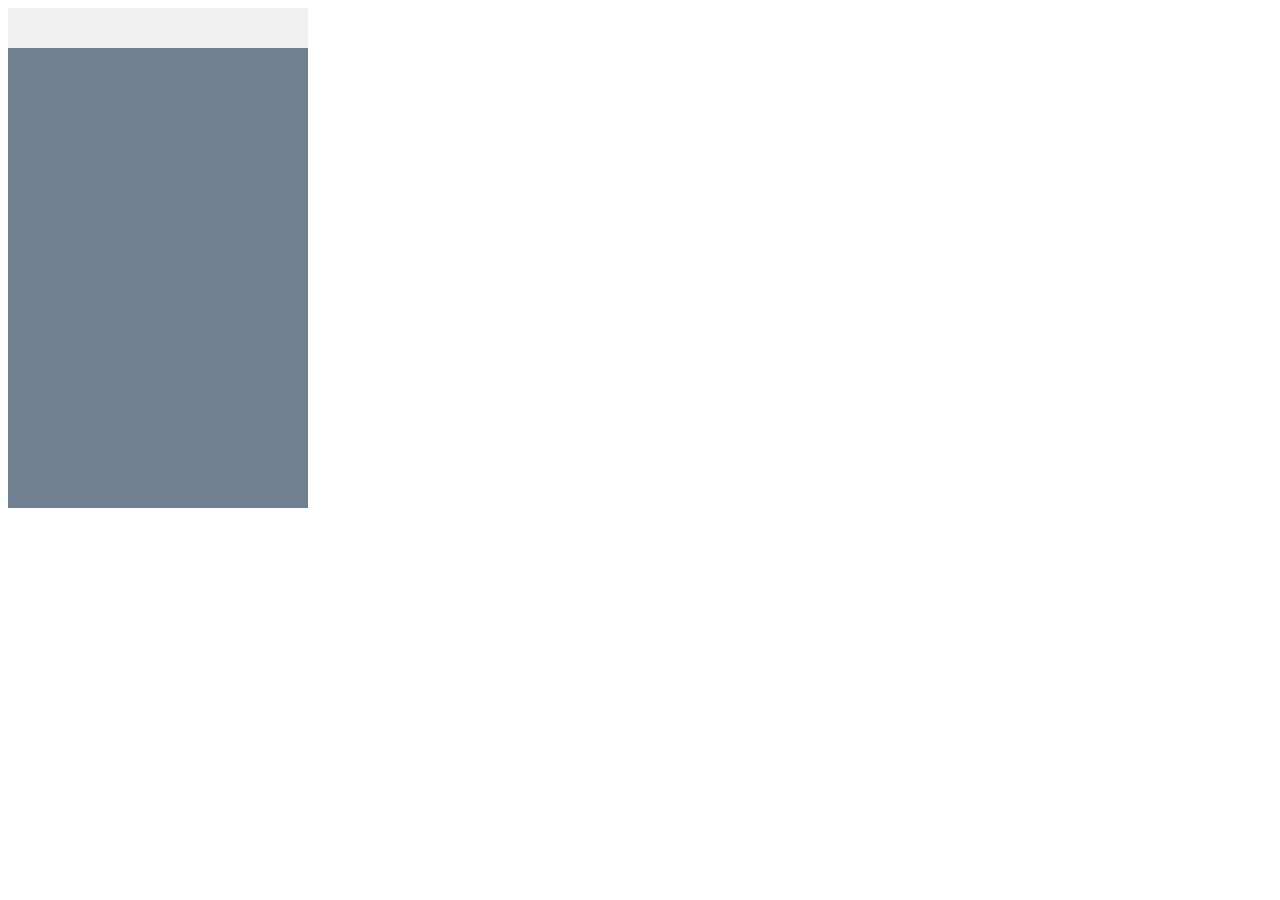
<file: AutoComplete/index.html>
<!DOCTYPE html>
<html lang="en">
<head>
    <meta charset="UTF-8">
    <meta http-equiv="X-UA-Compatible" content="IE=edge">
    <meta name="viewport" content="width=device-width, initial-scale=1.0">
    <link rel="stylesheet" href="./index.css">
    <script src="./autocomplete.js"></script>
    <title>Examples/AutoComplete</title>
</head>
<body>
    <div class="card">
        <div class="autocomplete">
            <input type="text" id="input1" class="inputcss" autocomplete="off">
        </div>
    </div>
    <script>
        let autocArray = ['a', 'ab', 'abc', 'abcd'];
        autocomplete(document.getElementById("input1"), autocArray);
    </script>
</body>
</html>
</file>
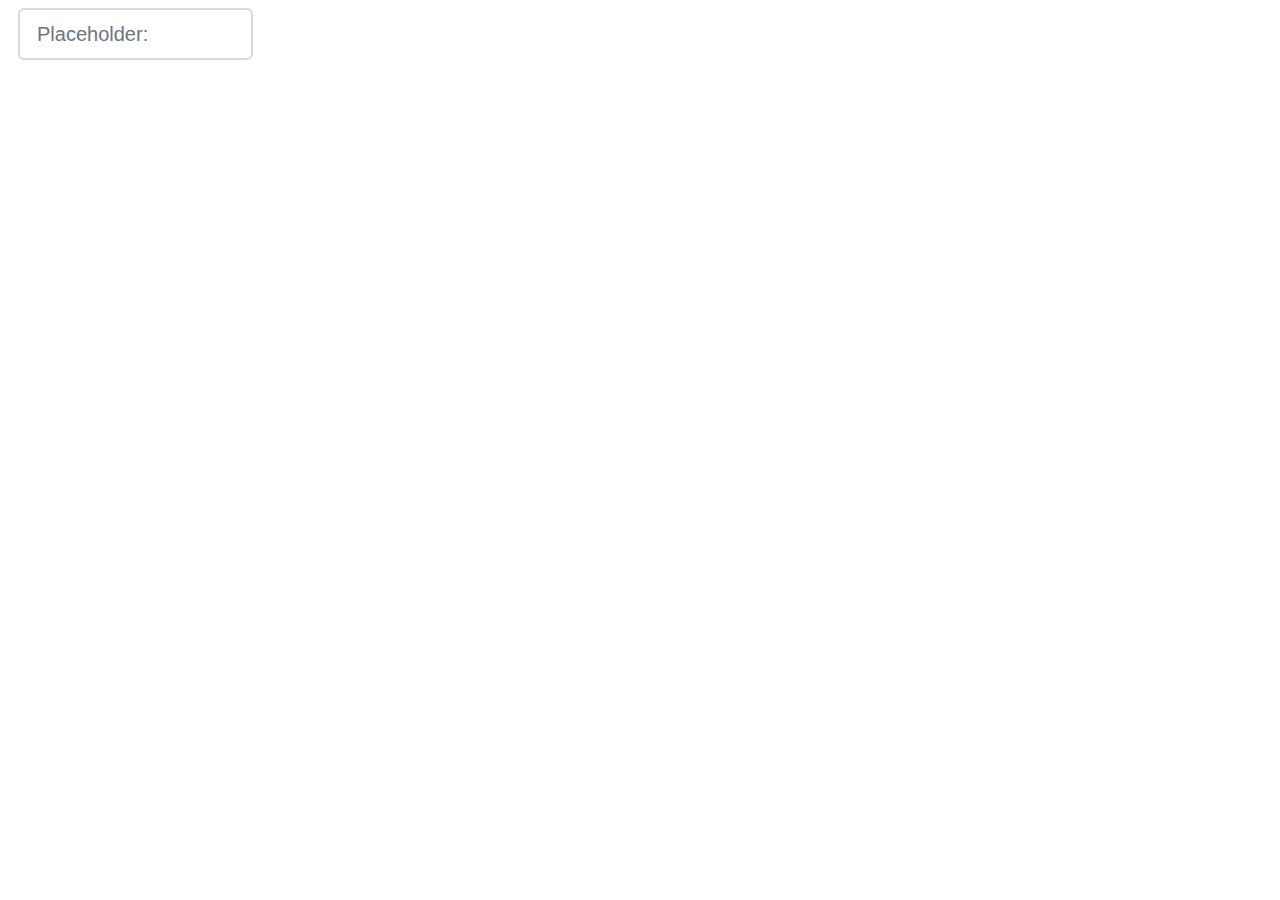
<file: Input-1/index.html>
<!DOCTYPE html>
<html lang="en">
<head>
    <meta charset="UTF-8">
    <meta http-equiv="X-UA-Compatible" content="IE=edge">
    <meta name="viewport" content="width=device-width, initial-scale=1.0">
    <title>Examples/Input-1</title>
    <link rel="stylesheet" href="./style.css">
</head>
<body>
    <div class="input1">
        <div class="input-block">
            <input type="text" name="input-text" id="input-text" required spellcheck="false">
            <span class="placeholder">
                Placeholder:
            </span>
        </div>
    </div>
</body>
</html>
</file>
<file: AutoComplete/index.css>
* { box-sizing: border-box; }
body {
    font: 16px Arial;
}

.card {
    width: 300px;
    height: 500px;
    background-color: slategrey;
}

.autocomplete {
    position: relative;
}
input {
    border: 1px solid transparent;
    background-color: #f1f1f1;
    padding: 10px;
    font-size: 16px;
}
input[type=text] {
    background-color: #f1f1f1;
    width: 100%;
}
input[type=submit] {
    background-color: DodgerBlue;
    color: #fff;
}
.autocomplete-items {
    position: absolute;
    border: 1px solid #d4d4d4;
    border-bottom: none;
    border-top: none;
    z-index: 99;
    top: 100%;
    left: 0;
    right: 0;
}
.autocomplete-items div {
    padding: 10px;
    cursor: pointer;
    background-color: #fff;
    border-bottom: 1px solid #d4d4d4;
}
.autocomplete-items div:hover {
    background-color: #e9e9e9;
}
.autocomplete-active {
    background-color: DodgerBlue !important;
    color: #ffffff;
}
</file>
<file: Input-1/style.css>
div.input-block {
    position: relative;
}
div.input-block input {
    font-weight: 500;
    font-size: 15px;
    height: 24px;
    color: #495055;
    width: auto;
    max-width: 300px;
    padding: 12px 16px;
    border-radius: 6px;
    border: 2px solid  #D9D9D9;
    transition: all 0.2s;
    outline:none;
}
div.input-block span.placeholder {
    position: absolute;
    margin: 15px 0;
    padding: 0 4px;
    font-family: Roboto, sans-serif;
    color:  #6c757d;
    display: flex;
    align-items: center;
    font-size: 20px;
    top: 0;
    left: 15px;
    transition: all 0.2s;
    transform-origin: 0% 0%;
    background: none;
    pointer-events: none;
}
div.input-block input:valid + span.placeholder,
div.input-block input:focus + span.placeholder {
    transform: scale(0.7) translateY(-14px);
}
div.input-block input:focus{
    color: #284B63;
    border-color: #2391ea;
    height: 32px;
}
div.input-block input:focus + span.placeholder {
    color: #284B63;
}

div.input1 {
    margin-left: 10px;
}
</file>
